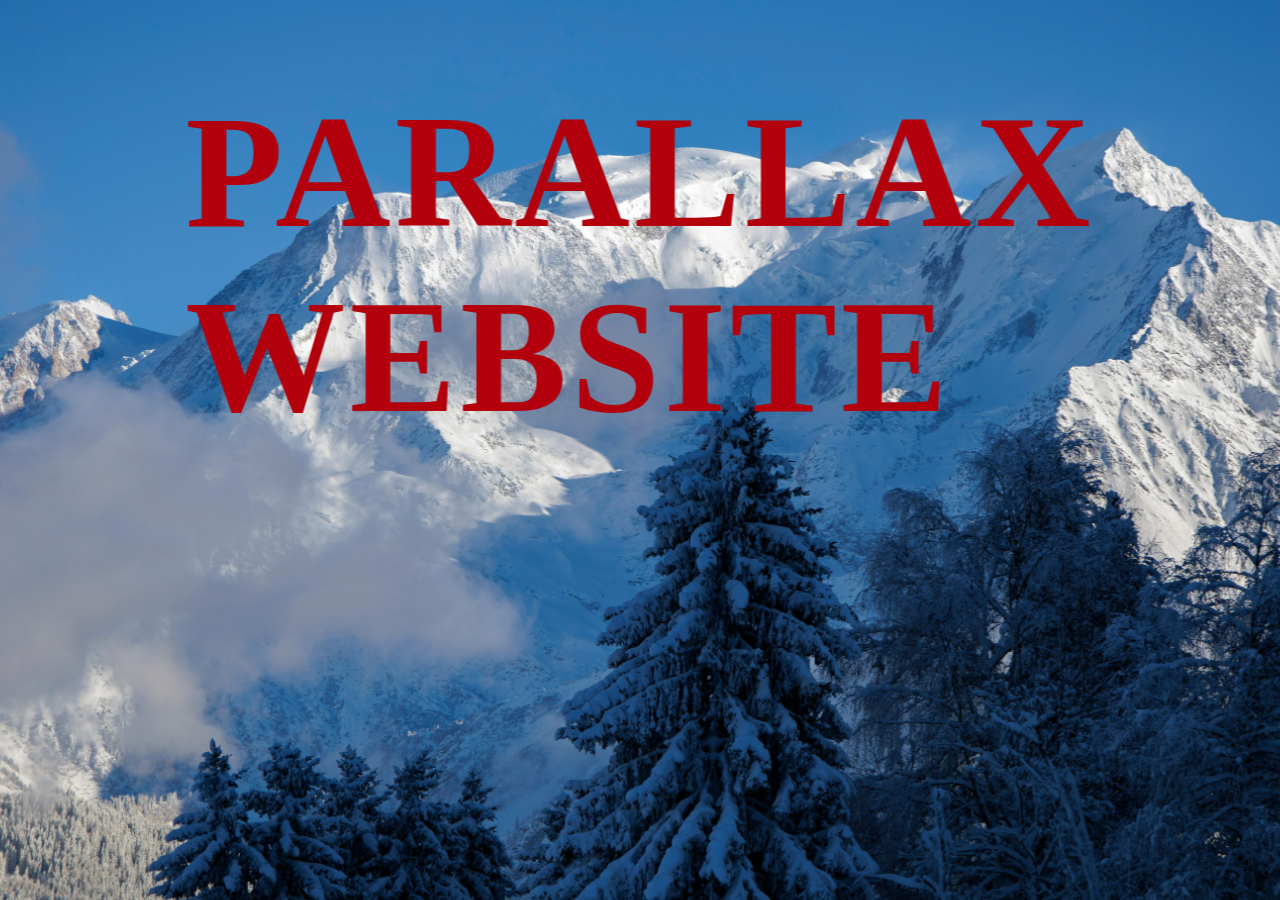
<file: Parallax_Project/index.html>
<!DOCTYPE html>
<html lang="en">
<head>
    <meta charset="UTF-8">
    <meta name="viewport" content="width=device-width, initial-scale=1.0">
    <title>paralax Project</title>
    <link rel="stylesheet" href="style.css">
</head>
<body>
    <div id="wrapper">
       <div class="container">
        <img src="img11.jpg" class="background Image">
        <!-- <img src="man.jpg" class="forground Image"> -->
        <h1>PARALLAX WEBSITE</h1>
       </div>

       <section >
        <h2 class="sec-heading">Adventure Time!</h2>
       <p class="text">Adventure time is about exploring beyond limits and embracing new experiences. It fuels excitement, builds confidence, and connects you with nature through thrilling journeys. Every adventure adds a new story to life.
        Adventure time is about stepping beyond comfort zones and exploring the unknown.
It brings excitement, challenges, and unforgettable experiences.
Every journey builds confidence and creates memories that last forever.
        </p>

        <div class="bg bg1">
        <h2 class="desc">BIKING</h2>
       </div>
       <p class="text">Biking is an adventure that combines speed, strength, and exploration. Riding through open roads, mountain trails, or forest paths offers a sense of freedom and excitement that energizes both the body and the mind. Every turn of the wheel brings a new challenge, making biking a thrilling outdoor experience.

Beyond adventure, biking builds endurance, balance, and mental toughness. It pushes riders to overcome steep climbs, rough terrains, and long distances while improving focus and discipline. The rhythm of pedaling and the rush of wind create a powerful connection between the rider and the surroundings.

Biking is also about discovery and passion. From sunrise rides on quiet roads to challenging off-road trails, it allows riders to explore nature up close and test their limits. Whether done for fitness, adventure, or pure joy, biking represents determination, freedom, and the spirit of exploration.

         <div class="bg bg2">
        <h2 class="desc">PARA GLINDING</h2>
       </div>
        <p class="text">Paragliding is an extraordinary adventure that allows you to experience the thrill of flying like a bird. Soaring high above mountains, valleys, and landscapes gives a breathtaking view of the world from a completely new perspective. As you glide through the air, the feeling of freedom and weightlessness creates an unforgettable experience.

This adventure sport combines excitement with calmness, requiring focus, balance, and trust in the wind. Guided by air currents and thermals, paragliders learn to read weather conditions while enjoying peaceful moments high above the ground. The gentle takeoff and smooth landing make paragliding accessible even to beginners.

Paragliding is more than just an adrenaline activity—it is a journey of self-confidence and courage. Floating silently in the sky, surrounded by clouds and open horizons, creates a deep connection with nature. Whether flying over coastal cliffs or mountain ranges, paragliding offers a perfect blend of adventure, serenity, and unforgettable memories.
        </p>
         <div class="bg bg3">
        <h2 class="desc">SURFING</h2>
       </div>
        <p class="text" >Surfing is an exhilarating ocean sport that combines physical strength, mental focus, and a deep connection with nature. Gliding across the surface of moving  waves gives a unique sense of freedom and excitement that few activities can match. Every wave is different, making each ride a fresh and unforgettable experience. 

Beyond the thrill, surfing builds endurance, balance, and flexibility. It challenges surfers to read the ocean, understand wave patterns, and react quickly to changing conditions. Spending time in the water also brings a sense of calm and mindfulness, helping reduce stress and improve overall well-being.

Surfing cultures around the world celebrate respect for the ocean and a strong sense of community. From early morning sessions under rising sunlight to sunset rides with golden waves, surfing offers moments of pure joy, adventure, and self-discovery. Whether practiced as a hobby or a passion, surfing teaches patience, perseverance, and harmony with nature.
          </p>
       </section>
       

    </div>
</body>
</html>
</file>
<file: Parallax_Project/style.css>
*{
    margin: 0;
    padding: 0;
    box-sizing: border-box;
}


#wrapper{
    height: 100vh;
    overflow-x: hidden;
    overflow-y: auto;
    perspective: 10px;

}
.container{
    position: relative;
    display: flex;
    justify-content: center;
    align-items: center;
    height: 100%;
    transform-style: preserve-3d;
    z-index: -1;


}

.background{
    transform: translateZ(-40px) scale(5.5);
}

/* .forground{
    transform: translateZ(-41px) scale(3);
} */

.background{
    position: absolute;
    height: 100%;
    width: 100%;
    z-index: -1;
    object-fit: cover;
    
}
h1{
    position: absolute;
    top: 5rem;
    left: 50%;
    transform: translateX(-50%);
    color: rgb(178, 0, 12);
    font-size: 10rem;
    letter-spacing: 4px;

}

section{
    background-color: black;
    color: white;
    padding: 5rem 0;
    /* margin: 5rem 0; */
}

.sec-heading{
    font-size: 5rem;
    padding: 0 10rem;
    margin: 5rem 0;
}

.text{
    font-size: 1.5rem;
    padding: 0 10rem;
    margin: 5rem 0;
    
}

.desc{
    position: absolute;
    background-color:white ;
    padding: 0.5rem 2.5rem;
    top: 50%;
    left: 50%;
    transform:translateX(-4%) translateX(-50%) ;
    color: black;
    font-size: 3.5rem;
}
.bg{
    position: relative;
    width: 100%;
    height: 500px;
    background-size: cover;
    background-position: center;
    background-attachment: fixed;
}

.bg1{
    background-image: url(sport1.jpg);
}
.bg2{
    background-image: url(sport2.jpg);
}
.bg3{
        background-image: url(sport3.jpg);
}
</file>
